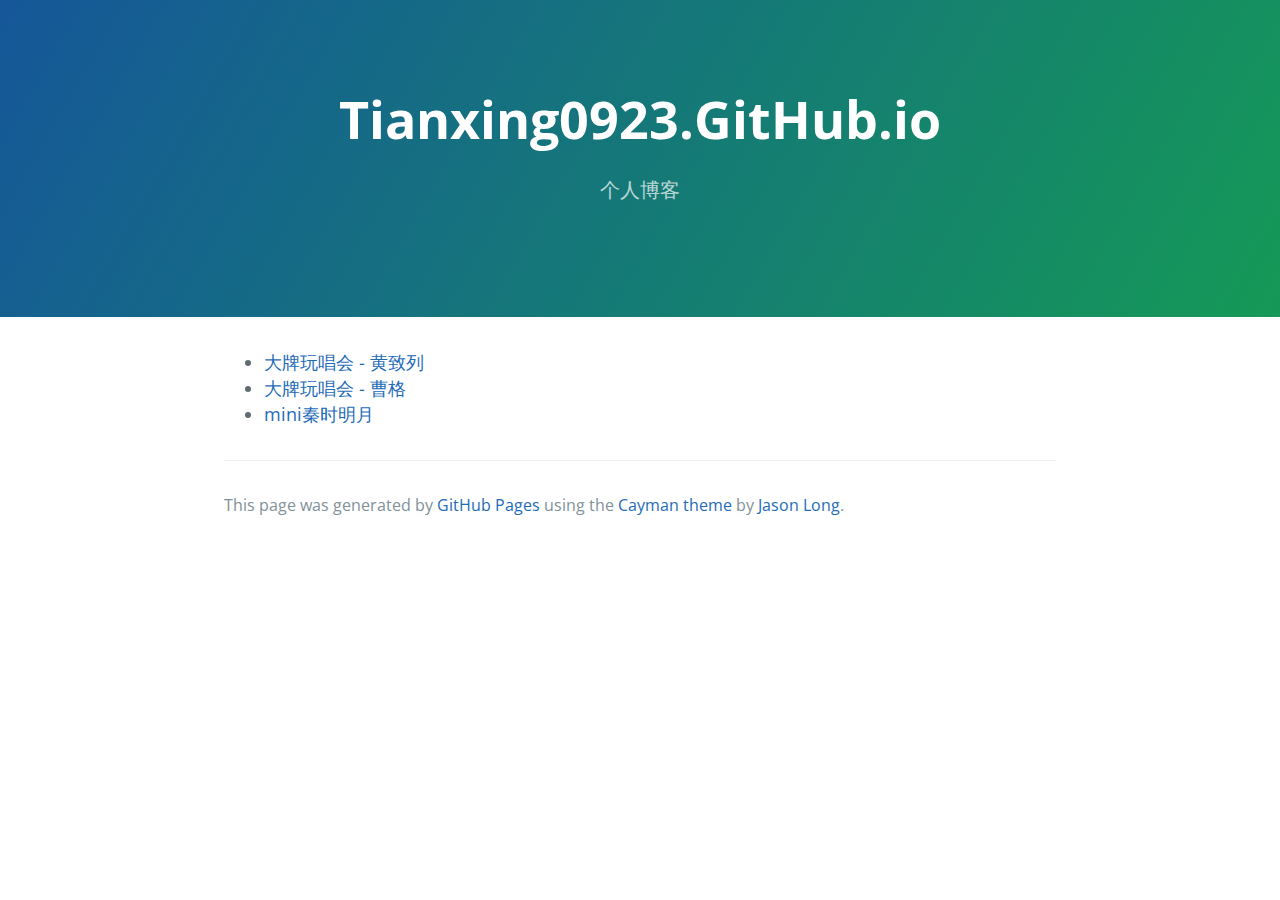
<file: index.html>
<!DOCTYPE html>
<html lang="en-us">
  <head>
    <meta charset="UTF-8">
    <title>Tianxing0923.GitHub.io by tianxing0923</title>
    <meta name="viewport" content="width=device-width, initial-scale=1">
    <link rel="stylesheet" type="text/css" href="stylesheets/normalize.css" media="screen">
    <link href='https://fonts.googleapis.com/css?family=Open+Sans:400,700' rel='stylesheet' type='text/css'>
    <link rel="stylesheet" type="text/css" href="stylesheets/stylesheet.css" media="screen">
    <link rel="stylesheet" type="text/css" href="stylesheets/github-light.css" media="screen">
  </head>
  <body>
    <section class="page-header">
      <h1 class="project-name">Tianxing0923.GitHub.io</h1>
      <h2 class="project-tagline">个人博客</h2>
    </section>

    <section class="main-content">
      <ul>
        <li><a href="/examples/dpwch-hzl/" target="_blank">大牌玩唱会 - 黄致列</a></li>
        <li><a href="/examples/dpwch-cg/" target="_blank">大牌玩唱会 - 曹格</a></li>
        <li><a href="/examples/miniqsmy/" target="_blank">mini秦时明月</a></li>
      </ul>
      <footer class="site-footer">

        <span class="site-footer-credits">This page was generated by <a href="https://pages.github.com">GitHub Pages</a> using the <a href="https://github.com/jasonlong/cayman-theme">Cayman theme</a> by <a href="https://twitter.com/jasonlong">Jason Long</a>.</span>
      </footer>

    </section>

  
  </body>
</html>
</file>
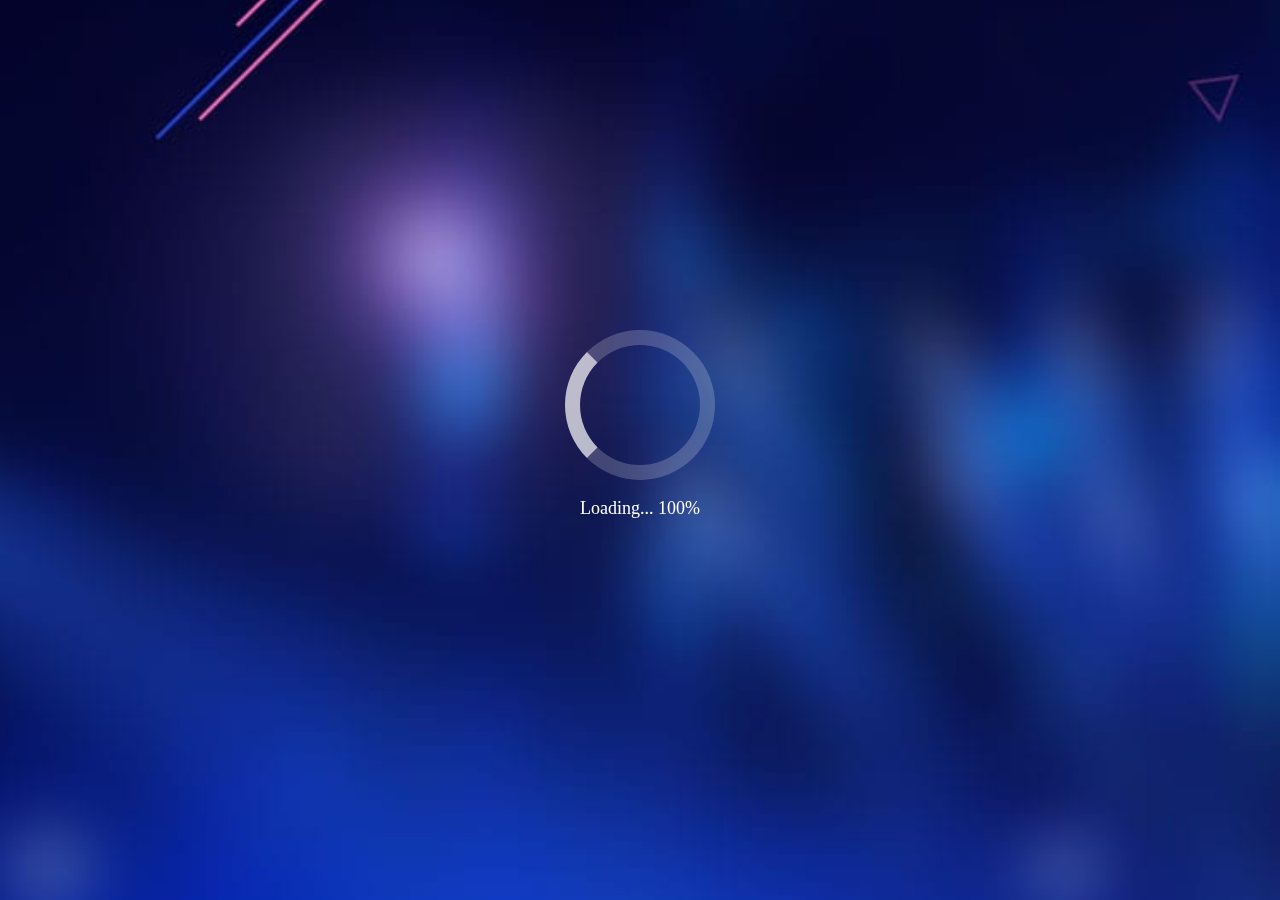
<file: dpwch/index.html>
<!DOCTYPE html>
<html>
<head>
    <meta charset="utf-8">
    <meta http-equiv="X-UA-Compatible" content="IE=edge">
    <meta name="viewport" content="width=device-width, initial-scale=1, user-scalable=no">
    <meta name="author" content="erictian">
    <meta name="description" content="YY直播黄致列大牌玩唱会">
    <title>YY直播黄致列大牌玩唱会</title>
    <link rel="stylesheet" href="css/style.css"/>
</head>
<body>
    <div id="loading_mask" class="loading-mask animated">
        <div class="load-wrap loader">
            <div class="loading"></div>
            <p id="load_text" class="load-text">Loading... 0%</p>
        </div>
    </div>
    <div id="container" class="container"></div>
    <script id="tpl" type="text/html">
        <section id="first" class="first page animated fadeIn">
            <div class="btn-desc pos-abs"></div>
            <div class="title pos-abs animated fadeInDown"></div>
            <div class="slogan pos-abs animated fadeInRight"></div>
            <div class="video-wrap pos-abs">
                <div id="video_box" class="video-box">
                    <div id="btn_play" class="btn-play"></div>
                </div>
            </div>
            <div id="btn_start" class="btn-start pos-abs"></div>
        </section>
        <section id="second" class="second page animated fadeIn hide">
            <div class="btn-desc pos-abs"></div>
            <div class="title pos-abs animated fadeInDown"></div>
            <div id="posture_wrap" class="posture-wrap pos-abs">
                <div id="posture_1" class="posture posture-1 animated fadeIn hide">
                    <div class="posture-title pos-abs animated slideInDown"></div>
                    <div class="posture-desc pos-abs animated bounceInRight"></div>
                </div>
                <div id="posture_2" class="posture posture-2 animated fadeOut hide">
                    <div class="posture-title pos-abs animated"></div>
                    <div class="posture-desc pos-abs animated"></div>
                </div>
                <div id="posture_3" class="posture posture-3 animated fadeOut hide">
                    <div class="posture-title pos-abs animated"></div>
                    <div class="posture-desc pos-abs animated"></div>
                </div>
                <div id="posture_4" class="posture posture-4 animated fadeOut hide">
                    <div class="posture-title pos-abs animated"></div>
                    <div class="posture-desc pos-abs animated"></div>
                </div>
                <div id="posture_5" class="posture posture-5 animated fadeOut hide">
                    <div class="posture-title pos-abs animated"></div>
                    <div class="posture-desc pos-abs animated"></div>
                </div>
                <div id="btn_like" class="btn-like pos-abs"></div>
            </div>
            <div id="btn_change" class="btn-change pos-abs"></div>
        </section>
        <section id="third" class="third page animated fadeIn hide">
            <div class="share pos-abs"></div>
            <div class="qrcode-wrap pos-abs">
                <div class="qrtext"></div>
                <img class="qrcode" src="images/qrcode.png" width="95">
            </div>
            <a class="btn-seat pos-abs" href="http://fun.yy.com/dpwch"></a>
            <div class="concluding-remarks pos-abs"></div>
        </section>
        <section id="activity_desc" class="activity-desc page animated fadeIn hide">
            <div class="desc pos-abs animated bounceIn"></div>
        </section>
    </script>
    <script src="js/zepto.js"></script>
    <script src="//res.wx.qq.com/open/js/jweixin-1.0.0.js"></script>
    <script src="js/index.js"></script>
    <script>
        // 分享参数
        var SHARE_OBJ = {
            title: '调戏黄致列，你说了算！',
            desc: '撩韩国欧巴黄致列，是一种什么样的体验？快来YY直播吧',
            link: location.href,
            imgUrl: 'http://fun.yy.com/html/publish/s/hd/dpwch/images/thumbnail.png',
            success: function () { }
        };

        // 初始化分享
        function initShare() {
            $.ajax({
                url: 'http://fun.yy.com/platform/getWxSecretWithUrl.action',
                type: 'GET',
                data: {
                    url: location.href
                },
                dataType: 'json',
                success: function (data) {
                    wx.config({
                        appId: 'wx3c529a4e1aa3bb19',
                        timestamp: data.timestamp,
                        nonceStr: data.noncestr,
                        signature: data.secret,
                        jsApiList: ['onMenuShareTimeline', 'onMenuShareAppMessage', 'onMenuShareQQ', 'onMenuShareWeibo', 'onMenuShareQZone']
                    });

                    wx.ready(function () {

                        // 分享到朋友圈
                        wx.onMenuShareTimeline(SHARE_OBJ);

                        // 分享给朋友
                        wx.onMenuShareAppMessage(SHARE_OBJ);

                        // 分享到QQ
                        wx.onMenuShareQQ(SHARE_OBJ);

                        // 分享到腾讯微博
                        wx.onMenuShareWeibo(SHARE_OBJ);

                        // 分享到QQ空间
                        wx.onMenuShareQZone(SHARE_OBJ);
                    });
                }
            });
        }

        initShare();
    </script>
</body>
</html>
</file>
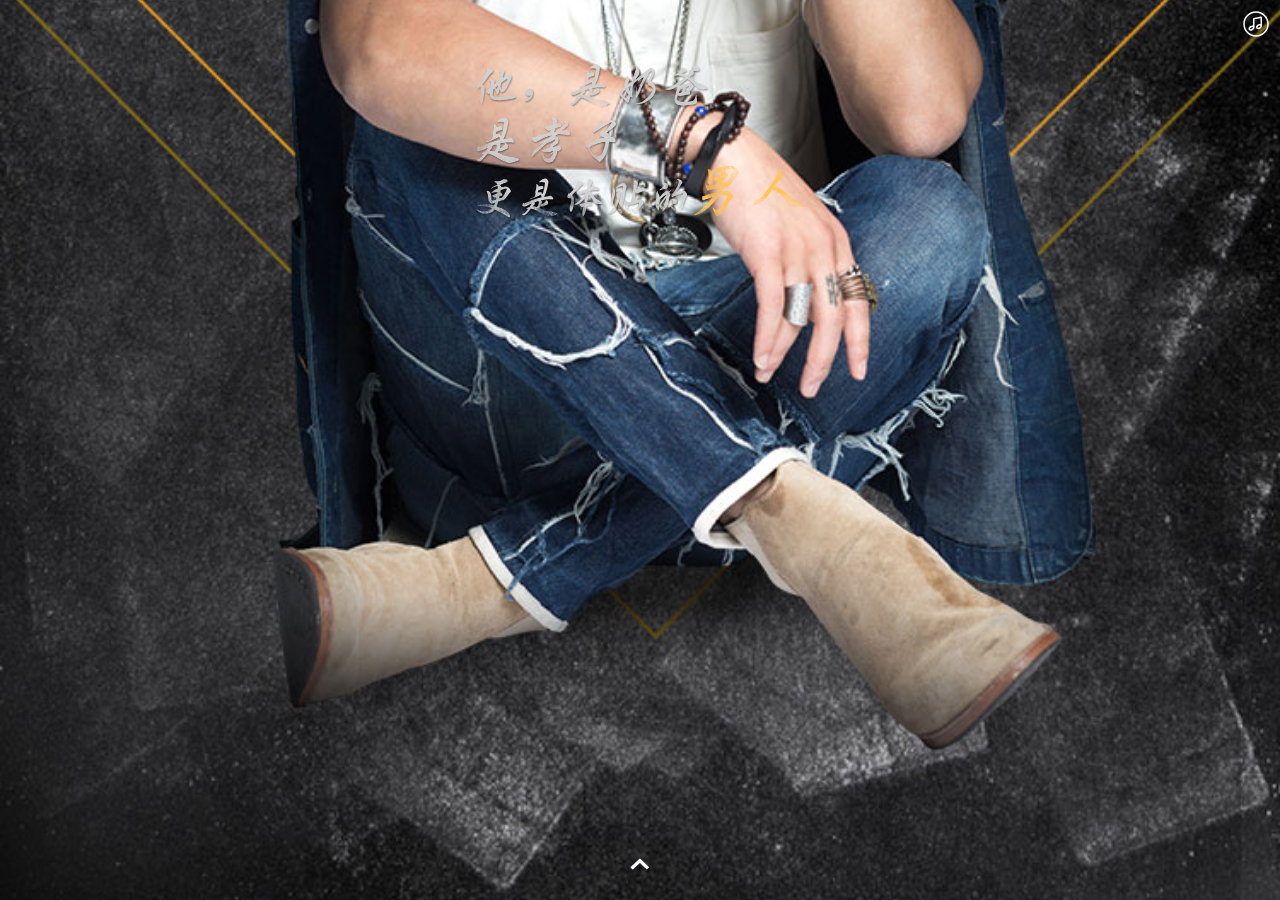
<file: examples/dpwch-cg/index.html>
<!DOCTYPE html>
<html>
<head>
    <meta charset="utf-8">
    <meta http-equiv="X-UA-Compatible" content="IE=edge">
    <meta name="viewport" content="width=device-width, initial-scale=1, user-scalable=no">
    <meta name="author" content="erictian">
    <meta name="description" content="Grace欲跟曹格上YY，寂寞先生给你好看">
    <title>Grace欲跟曹格上YY，寂寞先生给你好看</title>
    <style>@-webkit-keyframes arrow{0%,30%{opacity:0;-webkit-transform:translate(0,10px);transform:translate(0,10px)}60%{opacity:1;-webkit-transform:translate(0,0);transform:translate(0,0)}to{opacity:0;-webkit-transform:translate(0,-5px);transform:translate(0,-5px)}}@keyframes arrow{0%,30%{opacity:0;-webkit-transform:translate(0,10px);transform:translate(0,10px)}60%{opacity:1;-webkit-transform:translate(0,0);transform:translate(0,0)}to{opacity:0;-webkit-transform:translate(0,-5px);transform:translate(0,-5px)}}@-webkit-keyframes fadeInDown{0%{opacity:0;-webkit-transform:translate3d(0,-50%,0);transform:translate3d(0,-50%,0)}to{opacity:1;-webkit-transform:none;transform:none}}@keyframes fadeInDown{0%{opacity:0;-webkit-transform:translate3d(0,-50%,0);transform:translate3d(0,-50%,0)}to{opacity:1;-webkit-transform:none;transform:none}}*{box-sizing:border-box;outline:0}body,html{margin:0;padding:0;width:100%;height:100%;font-size:62.5%;text-align:center}.animated{-webkit-animation-duration:1s;animation-duration:1s;-webkit-animation-fill-mode:both;animation-fill-mode:both}.fadeInDown{-webkit-animation-name:fadeInDown;animation-name:fadeInDown}.container{position:absolute;top:0;left:0;right:0;bottom:0;overflow:hidden}.page-wrap{-webkit-transform:translate3d(0,0,0);transform:translate3d(0,0,0)}.page-wrap:after{display:block;content:' ';height:0;clear:both}.page-wrap.anim{transition:all 500ms ease-out 0s}.page,.page .title{background-repeat:no-repeat;background-position:50% 100%}.page{position:relative;display:block;overflow:hidden;background-size:100%}.page.cur .title{opacity:1}.page .title{margin-top:5%;background-size:auto 100%;opacity:0}.page .arrow{position:absolute;left:50%;bottom:30px;margin-left:-10px;margin-top:-34px;width:19px;height:12px;background:url(images/arrow.png) no-repeat 50% 100%;background-size:auto 100%!important;-webkit-animation:arrow 1.5s infinite ease-in-out;animation:arrow 1.5s infinite ease-in-out}.first{background-image:url(images/bg_1.jpg)}.first .title{height:155.5px;background-image:url(images/title_1.png)}@media (max-device-width:320px) and (-webkit-max-device-pixel-ratio:2){.first .title{height:120px}}.second{background-image:url(images/bg_2.jpg)}.second .title{height:171px;background-image:url(images/title_2.png)}@media (max-device-width:320px) and (-webkit-max-device-pixel-ratio:2){.second .title{height:140px}}.third{background-image:url(images/bg_3.jpg)}.third .title{height:179.5px;background-image:url(images/title_3.png)}@media (max-device-width:320px) and (-webkit-max-device-pixel-ratio:2){.third .title{height:145px}}.fourth{background-image:url(images/bg_4.jpg)}.fourth .title{height:108px;background-image:url(images/title_4.png)}@media (max-device-width:320px) and (-webkit-max-device-pixel-ratio:2){.fourth .title{height:75px}}.fifth{background-image:url(images/bg_5.jpg)}.fifth .title{height:204px;background-image:url(images/title_5.png)}@media (max-device-width:320px) and (-webkit-max-device-pixel-ratio:2){.fifth .title{height:150px}}.fifth .lnk-advance{position:absolute;top:38%;left:10%;display:block;width:80px;height:97px;background:url(images/advance.png) no-repeat 50% 100%;background-size:auto 100%!important}@media (max-device-width:320px) and (-webkit-max-device-pixel-ratio:2){.fifth .lnk-advance{top:34%}}.music{position:absolute;right:0;top:0;z-index:99999;width:48px;height:48px}.music>span{position:absolute;left:50%;top:50%;width:2px;height:24px;margin:-12px 0 0 -1px;border-radius:2px;background-color:#fff;-webkit-transform:rotate(-45deg);transform:rotate(-45deg)}.music.playing>span{visibility:hidden}</style>
</head>
<body>
    <div class="container">
        <div id="page_wrap" class="page-wrap">
            <section class="page first">
                <div class="title animated fadeInDown"></div>
                <div class="arrow"></div>
            </section>
            <section class="page second">
                <div class="title animated"></div>
                <div class="arrow"></div>
            </section>
            <section class="page third">
                <div class="title animated"></div>
                <div class="arrow"></div>
            </section>
            <section class="page fourth">
                <div class="title animated"></div>
                <div class="arrow"></div>
            </section>
            <section class="page fifth">
                <div class="title animated"></div>
                <a class="lnk-advance" href="http://fun.yy.com/html/publish/1604/325853488503.html"></a>
            </section>
        </div>
        <div id="music" class="music ne playing">
            <svg fill="#fff" xmlns="http://www.w3.org/2000/svg" width="48" height="48" viewBox="0 0 64 64">
                <path d="M32.01 15.02c-9.39 0-17 7.61-17 17 0 9.388 7.61 17 17 17s17-7.612 17-17c0-9.39-7.612-17-17-17zm0 32c-8.285 0-15-6.716-15-15 0-8.284 6.715-15 15-15 8.283 0 15 6.716 15 15 0 8.284-6.717 15-15 15zm7.144-24.97c-.052-.007-.1-.03-.154-.03-.147 0-.284.035-.41.092l-9.677 1.88c-.082.016-.152.058-.227.092-.046.015-.09.032-.132.053-.017.01-.032.02-.048.033-.226.132-.388.344-.456.604-.004.012-.004.024-.007.036-.016.07-.043.135-.043.21v9.142c-1.057-.296-2.376-.125-3.584.58-2.02 1.182-2.95 3.384-2.074 4.917.875 1.534 3.223 1.82 5.242.64 1.646-.963 2.548-2.598 2.36-4.002.026-.09.056-.18.056-.28V25.815l8-1.554v7.902c-1.057-.296-2.376-.125-3.584.58-2.02 1.182-2.95 3.384-2.074 4.917.875 1.534 3.223 1.82 5.242.64 1.646-.963 2.548-2.598 2.36-4.002.026-.09.056-.18.056-.28v-11c0-.018-.01-.035-.01-.054 0-.037.014-.073.01-.11-.04-.467-.4-.78-.846-.803zM26.528 38.448c-1.01.59-2.065.654-2.357.143-.29-.512.292-1.405 1.303-1.996 1.01-.59 2.065-.654 2.356-.143.29.514-.292 1.406-1.302 1.997zm10-2c-1.01.59-2.065.654-2.357.143-.29-.512.292-1.405 1.303-1.996 1.01-.59 2.065-.654 2.356-.143.29.514-.292 1.406-1.302 1.997z"></path>
            </svg>
            <span style="background-color:#fff"></span>
        </div>
    </div>
    <audio id="audio_bgm" src="" loop style="display:none"></audio>
    <script src="js/app.js"></script>
    <script src="//res.wx.qq.com/open/js/jweixin-1.0.0.js"></script>
    <script src="http://www.ttthing.com/cgi/yy_game/ticket/?url=http://www.ttthing.com/weixin/yy_caoge/"></script>
    <script>
        $(function () {
            var audio_bgm = document.getElementById('audio_bgm');
            audio_bgm.src = 'bgm.mp3';
            audio_bgm.play();
            $(document).on('touchstart', function() {
                $(document).off('touchstart');
                audio_bgm.play();
            });

            $('#page_wrap').fullpage({
                afterChange: function (e) {
                    var $title = $('.title');
                    $title.eq(e.prev).removeClass('fadeInDown');
                    $title.eq(e.cur).addClass('fadeInDown');
                }
            });
            $('#audio_bgm').on('play', function() {
                $('#music').addClass('playing')
            }); 
            $('#audio_bgm').on('pause', function() {
                $('#music').removeClass('playing')
            }); 
            $('#music').on('click', function(a) {
                var $this = $(this);
                $this.hasClass('playing') ? audio_bgm.pause() : audio_bgm.play();
            });
        });

        // 分享参数
        var SHARE_OBJ = {
            title: 'Grace欲跟曹格上YY，寂寞先生给你好看',
            desc: '一个等待了十年的约会 5月8日 晚八点 就等你来！',
            link: location.href,
            imgUrl: 'http://www.ttthing.com/weixin/yy_caoge/images/thumbnail.jpg',
            success: function() {}
        };

        // 初始化分享
        function initShare() {
            wx.config({
                appId: wx_conf.appId,
                timestamp: wx_conf.timestamp,
                nonceStr: wx_conf.nonceStr,
                signature: wx_conf.signature,
                jsApiList: ['onMenuShareTimeline', 'onMenuShareAppMessage', 'onMenuShareQQ', 'onMenuShareWeibo', 'onMenuShareQZone']
            });
            wx.ready(function() {
                // 分享到朋友圈
                wx.onMenuShareTimeline(SHARE_OBJ);
                // 分享给朋友
                wx.onMenuShareAppMessage(SHARE_OBJ);
                // 分享到QQ
                wx.onMenuShareQQ(SHARE_OBJ);
                // 分享到腾讯微博
                wx.onMenuShareWeibo(SHARE_OBJ);
                // 分享到QQ空间
                wx.onMenuShareQZone(SHARE_OBJ);
            });
        }
        initShare();
    </script>
    <script>
        var _hmt = _hmt || [];
        (function() {
          var hm = document.createElement('script');
          hm.src = '//hm.baidu.com/hm.js?ac3ba867f50ba5c913a3408d52522730';
          var s = document.getElementsByTagName('script')[0]; 
          s.parentNode.insertBefore(hm, s);
        })();
    </script>
</body>
</html>
</file>
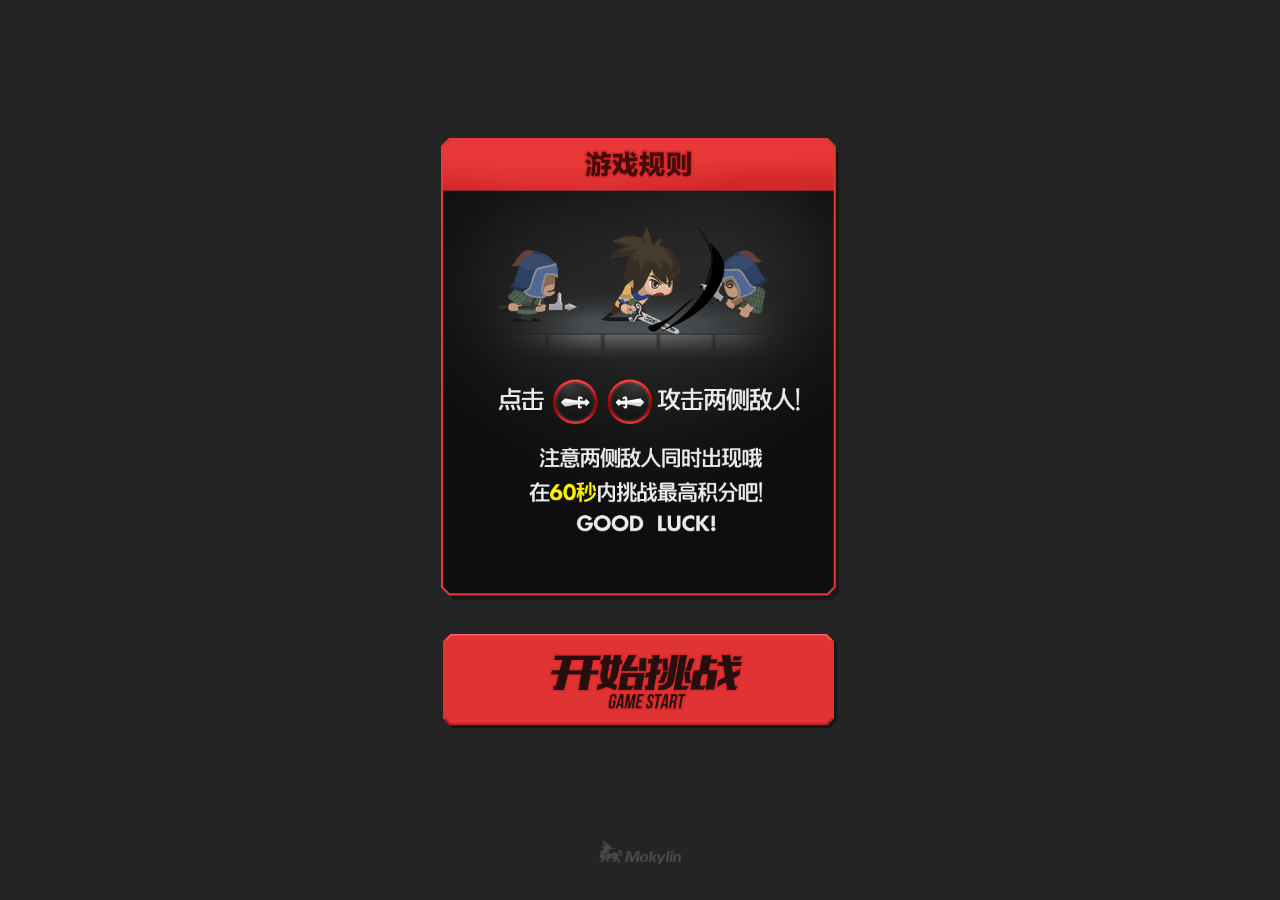
<file: examples/miniqsmy/index.html>
<!DOCTYPE html>
<html lang="zh-cn">
<head>
    <meta charset="utf-8">
    <meta http-equiv="X-UA-Compatible" content="IE=edge">
    <title>mini秦时明月</title>
    <meta name="apple-mobile-web-app-capable" content="yes">
    <meta name="author" content="erictian">
    <meta name="description" content="mini秦时明月">
    <!--设计：sayonkang | 重构：erictian | 创建：2016-04-14-->
    <style>.qrcode,body,html{width:100%;height:100%;overflow:hidden}body,html{margin:0;padding:0;font-size:75%;text-align:center;background-color:#242424}*{-webkit-box-sizing:border-box;box-sizing:border-box;outline:0;-webkit-text-size-adjust:none;-webkit-tap-highlight-color:rgba(0,0,0,0)}.qrcode{position:absolute;bottom:0;right:-100%;background:#242424;color:#fff;font-size:1.2rem;-webkit-transition-duration:.3s;transition-duration:.3s}.qrcode.show{right:0}.qrcode img{display:block;max-width:60%;margin:30% auto 0}.qrcode p{margin:20px 0 35px}.qrcode .btn-back{margin:0 auto;width:60%;max-width:430px;height:45px;line-height:45px;background:#26a253;border-radius:3px;border:0;color:#fff;font-size:1.5rem}.qrcode .btn-back:active{margin-top:2px}</style>
</head>
<body>
    <canvas id="cvs" width="375" height="667"></canvas>
    <div id="qrcode" class="qrcode" style="display: none;">
        <img id="img_qrcode">
        <p>长按识别二维码关注秦时明月公众号</p>
        <button id="btn_back" type="button" class="btn-back">返回</button>
    </div>
    <script src="js/cocos2d-js-v3.10.js"></script>
    <!-- <script src="//res.wx.qq.com/open/js/jweixin-1.0.0.js"></script> -->
    <script src="js/app.js"></script>
</body>
</html>
</file>
<file: stylesheets/stylesheet.css>
* {
  box-sizing: border-box; }

body {
  padding: 0;
  margin: 0;
  font-family: "Open Sans", "Helvetica Neue", Helvetica, Arial, sans-serif;
  font-size: 16px;
  line-height: 1.5;
  color: #606c71; }

a {
  color: #1e6bb8;
  text-decoration: none; }
  a:hover {
    text-decoration: underline; }

.btn {
  display: inline-block;
  margin-bottom: 1rem;
  color: rgba(255, 255, 255, 0.7);
  background-color: rgba(255, 255, 255, 0.08);
  border-color: rgba(255, 255, 255, 0.2);
  border-style: solid;
  border-width: 1px;
  border-radius: 0.3rem;
  transition: color 0.2s, background-color 0.2s, border-color 0.2s; }
  .btn + .btn {
    margin-left: 1rem; }

.btn:hover {
  color: rgba(255, 255, 255, 0.8);
  text-decoration: none;
  background-color: rgba(255, 255, 255, 0.2);
  border-color: rgba(255, 255, 255, 0.3); }

@media screen and (min-width: 64em) {
  .btn {
    padding: 0.75rem 1rem; } }

@media screen and (min-width: 42em) and (max-width: 64em) {
  .btn {
    padding: 0.6rem 0.9rem;
    font-size: 0.9rem; } }

@media screen and (max-width: 42em) {
  .btn {
    display: block;
    width: 100%;
    padding: 0.75rem;
    font-size: 0.9rem; }
    .btn + .btn {
      margin-top: 1rem;
      margin-left: 0; } }

.page-header {
  color: #fff;
  text-align: center;
  background-color: #159957;
  background-image: linear-gradient(120deg, #155799, #159957); }

@media screen and (min-width: 64em) {
  .page-header {
    padding: 5rem 6rem; } }

@media screen and (min-width: 42em) and (max-width: 64em) {
  .page-header {
    padding: 3rem 4rem; } }

@media screen and (max-width: 42em) {
  .page-header {
    padding: 2rem 1rem; } }

.project-name {
  margin-top: 0;
  margin-bottom: 0.1rem; }

@media screen and (min-width: 64em) {
  .project-name {
    font-size: 3.25rem; } }

@media screen and (min-width: 42em) and (max-width: 64em) {
  .project-name {
    font-size: 2.25rem; } }

@media screen and (max-width: 42em) {
  .project-name {
    font-size: 1.75rem; } }

.project-tagline {
  margin-bottom: 2rem;
  font-weight: normal;
  opacity: 0.7; }

@media screen and (min-width: 64em) {
  .project-tagline {
    font-size: 1.25rem; } }

@media screen and (min-width: 42em) and (max-width: 64em) {
  .project-tagline {
    font-size: 1.15rem; } }

@media screen and (max-width: 42em) {
  .project-tagline {
    font-size: 1rem; } }

.main-content :first-child {
  margin-top: 0; }
.main-content img {
  max-width: 100%; }
.main-content h1, .main-content h2, .main-content h3, .main-content h4, .main-content h5, .main-content h6 {
  margin-top: 2rem;
  margin-bottom: 1rem;
  font-weight: normal;
  color: #159957; }
.main-content p {
  margin-bottom: 1em; }
.main-content code {
  padding: 2px 4px;
  font-family: Consolas, "Liberation Mono", Menlo, Courier, monospace;
  font-size: 0.9rem;
  color: #383e41;
  background-color: #f3f6fa;
  border-radius: 0.3rem; }
.main-content pre {
  padding: 0.8rem;
  margin-top: 0;
  margin-bottom: 1rem;
  font: 1rem Consolas, "Liberation Mono", Menlo, Courier, monospace;
  color: #567482;
  word-wrap: normal;
  background-color: #f3f6fa;
  border: solid 1px #dce6f0;
  border-radius: 0.3rem; }
  .main-content pre > code {
    padding: 0;
    margin: 0;
    font-size: 0.9rem;
    color: #567482;
    word-break: normal;
    white-space: pre;
    background: transparent;
    border: 0; }
.main-content .highlight {
  margin-bottom: 1rem; }
  .main-content .highlight pre {
    margin-bottom: 0;
    word-break: normal; }
.main-content .highlight pre, .main-content pre {
  padding: 0.8rem;
  overflow: auto;
  font-size: 0.9rem;
  line-height: 1.45;
  border-radius: 0.3rem; }
.main-content pre code, .main-content pre tt {
  display: inline;
  max-width: initial;
  padding: 0;
  margin: 0;
  overflow: initial;
  line-height: inherit;
  word-wrap: normal;
  background-color: transparent;
  border: 0; }
  .main-content pre code:before, .main-content pre code:after, .main-content pre tt:before, .main-content pre tt:after {
    content: normal; }
.main-content ul, .main-content ol {
  margin-top: 0; }
.main-content blockquote {
  padding: 0 1rem;
  margin-left: 0;
  color: #819198;
  border-left: 0.3rem solid #dce6f0; }
  .main-content blockquote > :first-child {
    margin-top: 0; }
  .main-content blockquote > :last-child {
    margin-bottom: 0; }
.main-content table {
  display: block;
  width: 100%;
  overflow: auto;
  word-break: normal;
  word-break: keep-all; }
  .main-content table th {
    font-weight: bold; }
  .main-content table th, .main-content table td {
    padding: 0.5rem 1rem;
    border: 1px solid #e9ebec; }
.main-content dl {
  padding: 0; }
  .main-content dl dt {
    padding: 0;
    margin-top: 1rem;
    font-size: 1rem;
    font-weight: bold; }
  .main-content dl dd {
    padding: 0;
    margin-bottom: 1rem; }
.main-content hr {
  height: 2px;
  padding: 0;
  margin: 1rem 0;
  background-color: #eff0f1;
  border: 0; }

@media screen and (min-width: 64em) {
  .main-content {
    max-width: 64rem;
    padding: 2rem 6rem;
    margin: 0 auto;
    font-size: 1.1rem; } }

@media screen and (min-width: 42em) and (max-width: 64em) {
  .main-content {
    padding: 2rem 4rem;
    font-size: 1.1rem; } }

@media screen and (max-width: 42em) {
  .main-content {
    padding: 2rem 1rem;
    font-size: 1rem; } }

.site-footer {
  padding-top: 2rem;
  margin-top: 2rem;
  border-top: solid 1px #eff0f1; }

.site-footer-owner {
  display: block;
  font-weight: bold; }

.site-footer-credits {
  color: #819198; }

@media screen and (min-width: 64em) {
  .site-footer {
    font-size: 1rem; } }

@media screen and (min-width: 42em) and (max-width: 64em) {
  .site-footer {
    font-size: 1rem; } }

@media screen and (max-width: 42em) {
  .site-footer {
    font-size: 0.9rem; } }
</file>
<file: stylesheets/github-light.css>
/*
The MIT License (MIT)

Copyright (c) 2015 GitHub, Inc.

Permission is hereby granted, free of charge, to any person obtaining a copy
of this software and associated documentation files (the "Software"), to deal
in the Software without restriction, including without limitation the rights
to use, copy, modify, merge, publish, distribute, sublicense, and/or sell
copies of the Software, and to permit persons to whom the Software is
furnished to do so, subject to the following conditions:

The above copyright notice and this permission notice shall be included in all
copies or substantial portions of the Software.

THE SOFTWARE IS PROVIDED "AS IS", WITHOUT WARRANTY OF ANY KIND, EXPRESS OR
IMPLIED, INCLUDING BUT NOT LIMITED TO THE WARRANTIES OF MERCHANTABILITY,
FITNESS FOR A PARTICULAR PURPOSE AND NONINFRINGEMENT. IN NO EVENT SHALL THE
AUTHORS OR COPYRIGHT HOLDERS BE LIABLE FOR ANY CLAIM, DAMAGES OR OTHER
LIABILITY, WHETHER IN AN ACTION OF CONTRACT, TORT OR OTHERWISE, ARISING FROM,
OUT OF OR IN CONNECTION WITH THE SOFTWARE OR THE USE OR OTHER DEALINGS IN THE
SOFTWARE.

*/

.pl-c /* comment */ {
  color: #969896;
}

.pl-c1      /* constant, markup.raw, meta.diff.header, meta.module-reference, meta.property-name, support, support.constant, support.variable, variable.other.constant */,
.pl-s .pl-v /* string variable */ {
  color: #0086b3;
}

.pl-e  /* entity */,
.pl-en /* entity.name */ {
  color: #795da3;
}

.pl-s .pl-s1 /* string source */,
.pl-smi      /* storage.modifier.import, storage.modifier.package, storage.type.java, variable.other, variable.parameter.function */ {
  color: #333;
}

.pl-ent /* entity.name.tag */ {
  color: #63a35c;
}

.pl-k /* keyword, storage, storage.type */ {
  color: #a71d5d;
}

.pl-pds              /* punctuation.definition.string, string.regexp.character-class */,
.pl-s                /* string */,
.pl-s .pl-pse .pl-s1 /* string punctuation.section.embedded source */,
.pl-sr               /* string.regexp */,
.pl-sr .pl-cce       /* string.regexp constant.character.escape */,
.pl-sr .pl-sra       /* string.regexp string.regexp.arbitrary-repitition */,
.pl-sr .pl-sre       /* string.regexp source.ruby.embedded */ {
  color: #183691;
}

.pl-v /* variable */ {
  color: #ed6a43;
}

.pl-id /* invalid.deprecated */ {
  color: #b52a1d;
}

.pl-ii /* invalid.illegal */ {
  background-color: #b52a1d;
  color: #f8f8f8;
}

.pl-sr .pl-cce /* string.regexp constant.character.escape */ {
  color: #63a35c;
  font-weight: bold;
}

.pl-ml /* markup.list */ {
  color: #693a17;
}

.pl-mh        /* markup.heading */,
.pl-mh .pl-en /* markup.heading entity.name */,
.pl-ms        /* meta.separator */ {
  color: #1d3e81;
  font-weight: bold;
}

.pl-mq /* markup.quote */ {
  color: #008080;
}

.pl-mi /* markup.italic */ {
  color: #333;
  font-style: italic;
}

.pl-mb /* markup.bold */ {
  color: #333;
  font-weight: bold;
}

.pl-md /* markup.deleted, meta.diff.header.from-file */ {
  background-color: #ffecec;
  color: #bd2c00;
}

.pl-mi1 /* markup.inserted, meta.diff.header.to-file */ {
  background-color: #eaffea;
  color: #55a532;
}

.pl-mdr /* meta.diff.range */ {
  color: #795da3;
  font-weight: bold;
}

.pl-mo /* meta.output */ {
  color: #1d3e81;
}
</file>
